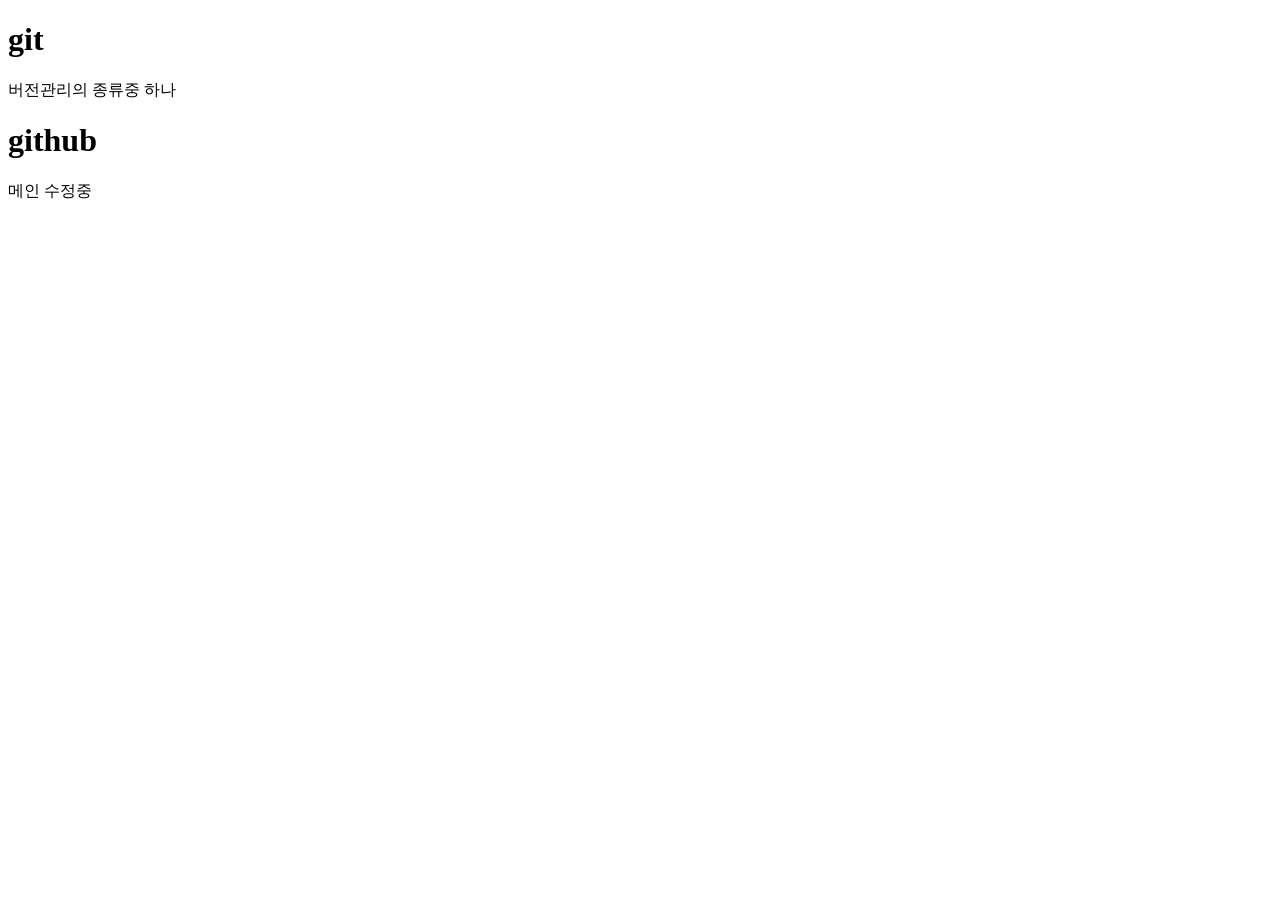
<file: index.html>
<!DOCTYPE html>
<html lang="ko">
<head>
    <meta charset="UTF-8">
    <meta name="viewport" content="width=device-width, initial-scale=1.0">
    <title>Document</title>
</head>
<body>
    <h1>git</h1>
    <p>버전관리의 종류중 하나</p>

    <h1>github</h1>

    <p>메인 수정중</p>
</body>
</html>
</file>
